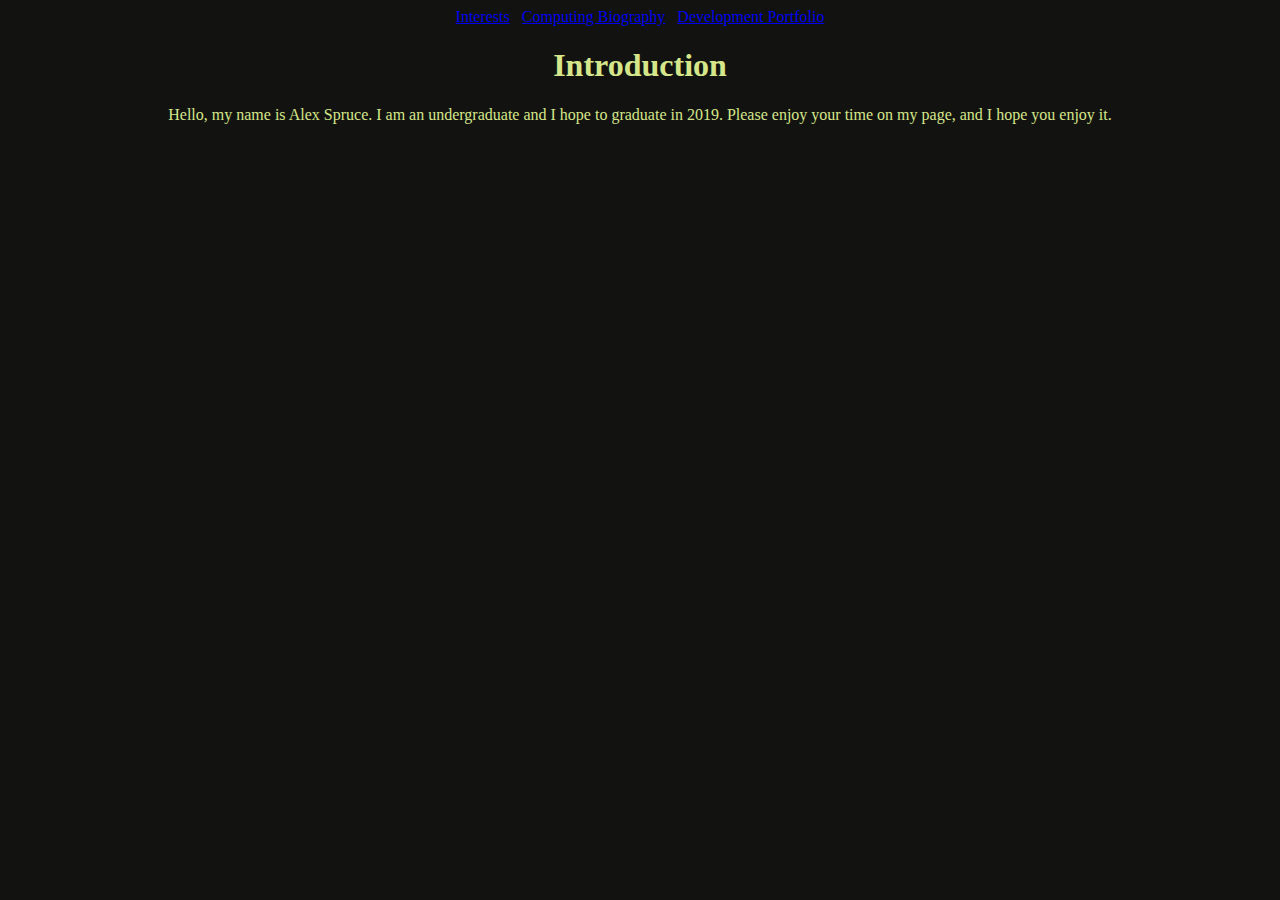
<file: index.html>
<!DOCTYPE html>
<!--Alex Spruce -->
<html>
  <head>
    <link rel="stylesheet" href="project1.css" />
    <title>Index</title>
    <meta charset="utf-8" />
  </head>
  <body>
  <div class ="Center">
    <a class ="link" href="interests.html">Interests</a>
     &nbsp;
    <a class ="link" href="computingBiography.html">Computing Biography</a>
     &nbsp; 
    <a class ="link" href="developmentPortfolio.html">Development Portfolio</a>
  </div>
  <h1>
    Introduction
  </h1>
  <div>
    Hello, my name is Alex Spruce. I am an undergraduate and I hope to graduate in 2019. Please enjoy your time on my page, and I hope you enjoy it.
  </div>
  </body>
</html>
</file>
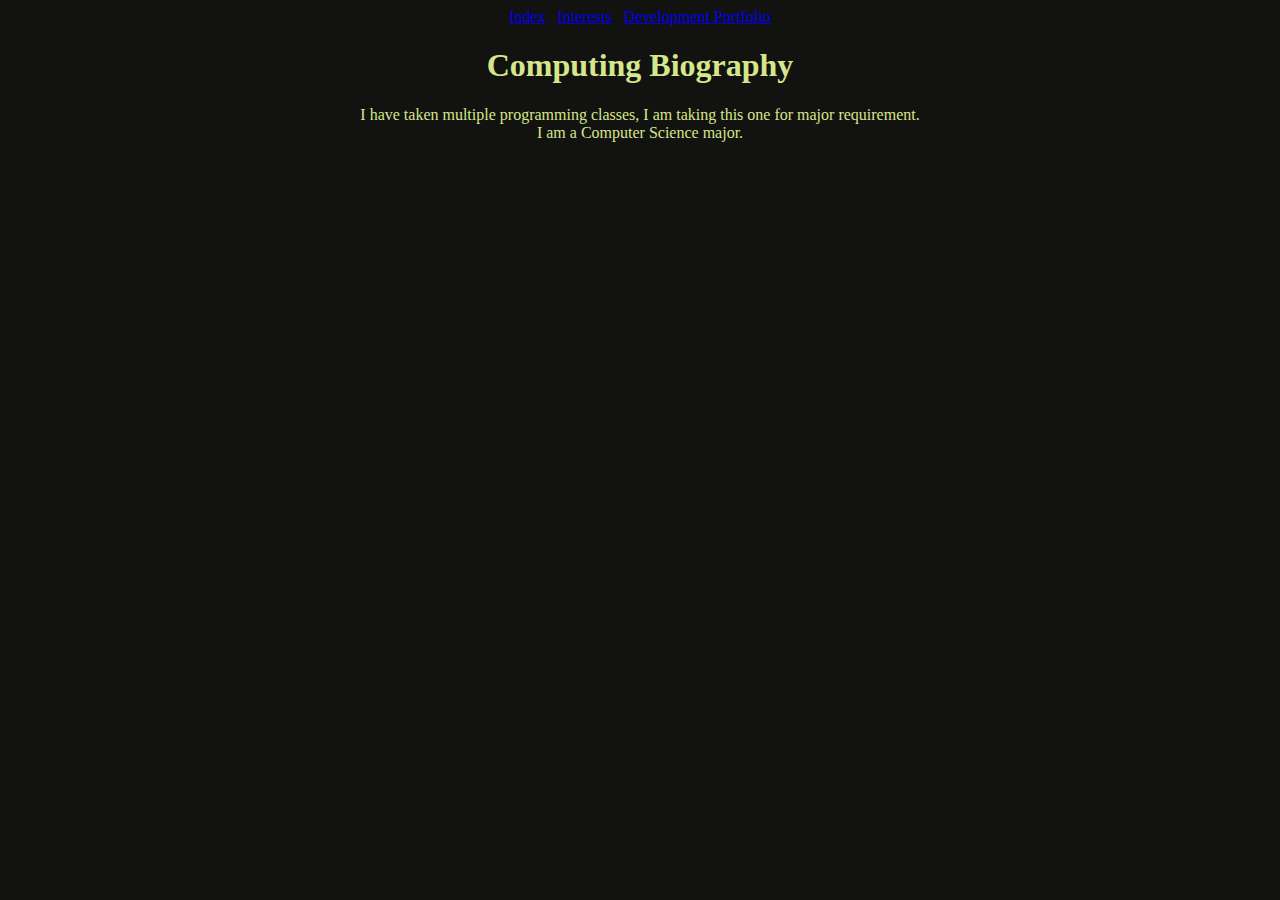
<file: computingBiography.html>
<!DOCTYPE html>
<!--Alex Spruce -->
<html>
  <head>
    <link rel="stylesheet" href="project1.css" />
    <title>Index</title>
    <meta charset="utf-8" />
  </head>
  <body>
   <div class ="Center">
     <a href="index.html">  Index</a>
      &nbsp;
     <a href="interests.html">Interests</a>
      &nbsp;
     <a href="developmentPortfolio.html">Development Portfolio</a>
   </div>
   <h1> Computing Biography</h1>
   <p>
     I have taken multiple programming classes, I am taking this one for major requirement.
     <br>
     I am a Computer Science major.
   </p>
  </body>
</html>
</file>
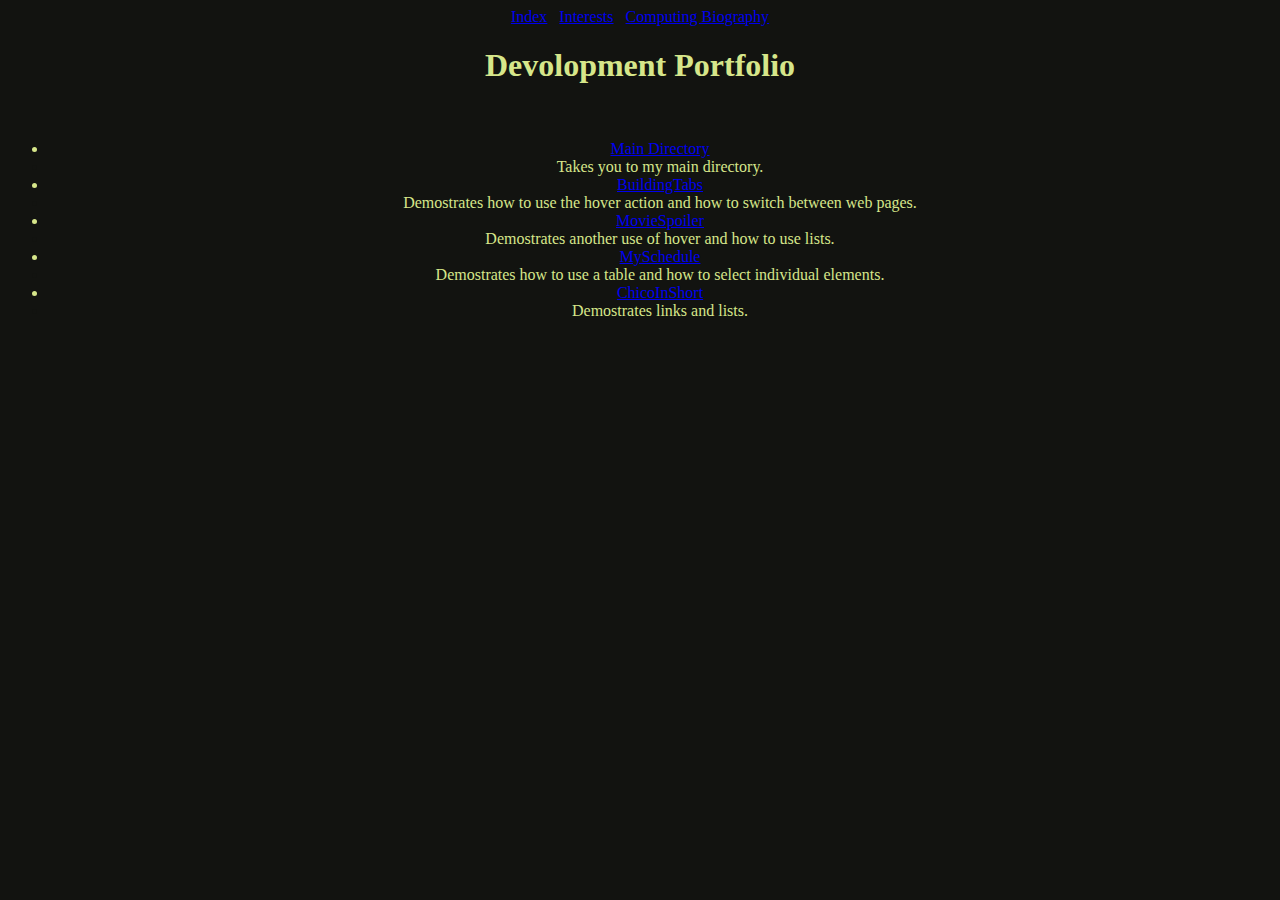
<file: developmentPortfolio.html>
<!DOCTYPE html>
<!--Alex Spruce -->
<html>
  <head>
    <link rel="stylesheet" href="project1.css" />
    <title>Devolopment Portfolio</title>
    <meta charset="utf-8" />
  </head>
  <body>
  <div class ="Center">
    <a href="index.html">  Index</a>
     &nbsp;
    <a href="interests.html">Interests</a>
     &nbsp;
    <a href="computingBiography.html">Computing Biography</a>
  </div>
  <h1>Devolopment Portfolio</h1>
  <p>
    <br>
  </p>
  <ul class="Portfolio">
    <li>
      <a href=" https://github.com/aspruce">Main Directory</a>
    </li>
    <li class="description">
      <div>Takes you to my main directory.</div>
    </li>
    <li>
      <a href=" https://github.com/aspruce/BuildingTabs">BuildingTabs</a>
    </li>
    <li class="description">
      <div>Demostrates how to use the hover action and how to switch between web pages.</div>
    </li>
    <li>
      <a href=" https://github.com/aspruce/MovieSpoiler">MovieSpoiler</a>
    </li>
    <li class="description">
      <div>Demostrates another use of hover and how to use lists.</div>
    </li>
    <li>
      <a href=" https://github.com/aspruce/MySchedule">MySchedule</a>
    </li>
    <li class="description">
      <div>Demostrates how to use a table and how to select individual elements.</div>
    </li>
    <li>
      <a href=" https://github.com/aspruce/ChicoInShort">ChicoInShort</a>
    </li>
    <li class="description">
      <div>Demostrates links and lists.</div>
    </li>
  </ul>
  </body>
</html>
</file>
<file: project1.css>
body
{
  background-color: #121310;
  color: #D6E68A;
  font-style: Times New Roman;
  text-align: center;
}

.Center
{
  text-align: center;
}

h1
{
  text-align: center;
}

div
{
  text-align: center;
}
a.link:hover, a.link:active
{
  color: #95AA61;
}
li
{
  color: #F6F8EE;
}
li > div
{
  color: #D6E68A;
}
ul.Portfolio > li
{
  color: #D6E68A;
}

ul.Portfolio > li.description
{
  color: #121310;
}
/* Color Palette adapted from: http://www.colourlovers.com/palette/154705/Panda_vs_Bamboo */
</file>
